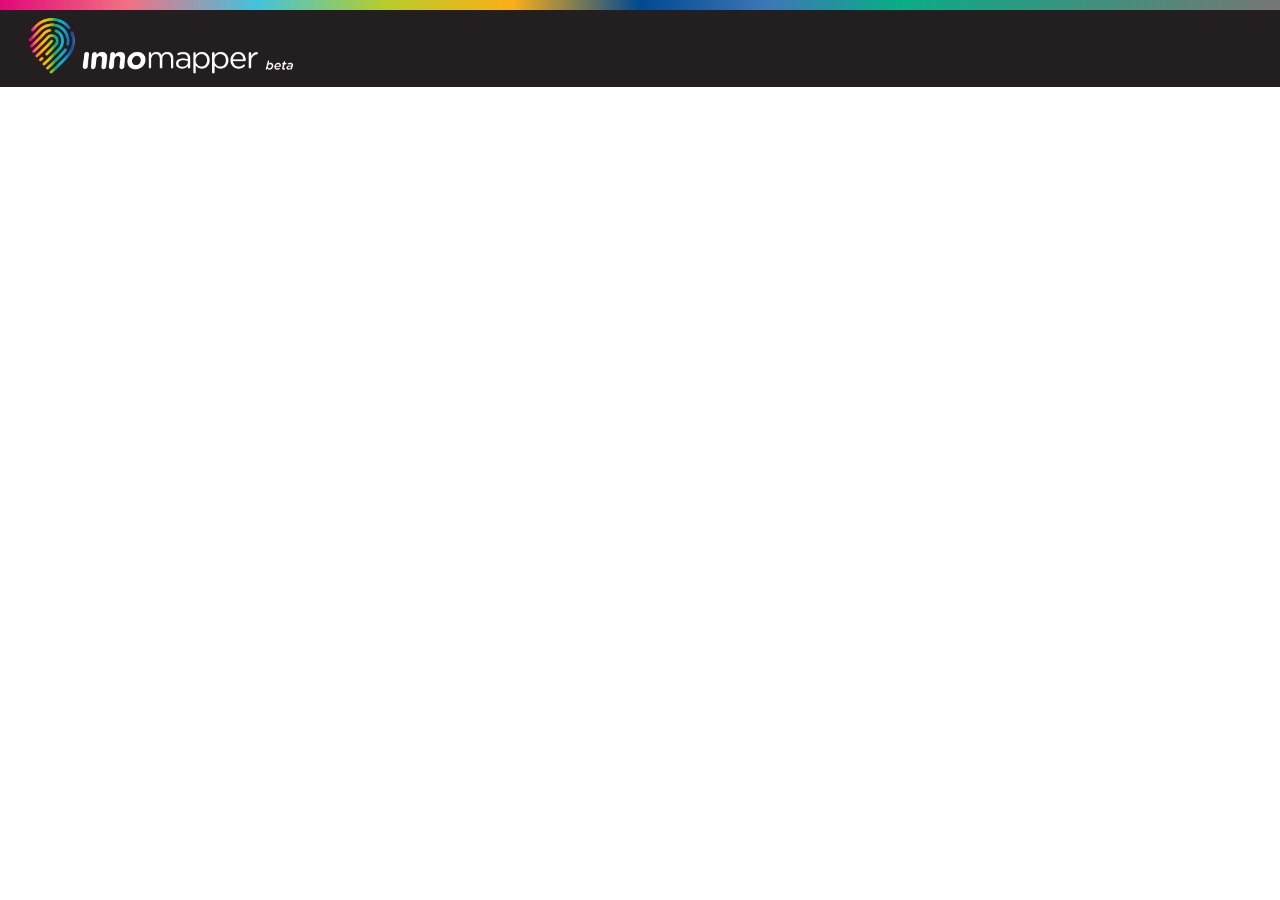
<file: index.html>
<!DOCTYPE html>
<html>
	<head>
		<meta charset="utf-8" />
		<meta name="viewport" content="width=device-width, initial-scale=1.0, shrink-to-fit=no" />
		<title>Home - Innomapper</title>
		<meta name="twitter:card" content="summary" />
		<meta
			name="twitter:description"
			content="The innomapper (beta) offers a personal identity ‘marker’ that reflects your level of innovativeness or innovative capacity. This self-assessment tool maps your current ‘state’ so that you can more effectively contribute, participate in and impact your organizational innovation initiatives. "
		/>
		<meta name="twitter:image" content="assets/img/sm.png" />
		<meta property="og:image" content="assets/img/sm.png" />
		<meta property="og:type" content="website" />
		<meta
			name="description"
			content="The innomapper (beta) offers a personal identity ‘marker’ that reflects your level of innovativeness or innovative capacity. This self-assessment tool maps your current ‘state’ so that you can more effectively contribute, participate in and impact your organizational innovation initiatives. "
		/>
		<meta name="twitter:title" content="Innomapper" />
		<link rel="icon" type="image/png" sizes="98x112" href="assets/img/sm.png" />
		<link rel="stylesheet" href="results/v1_files/bootstrap.css" />
	</head>

	<body id="page-top">
		<nav
			class="navbar navbar-light navbar-expand-lg fixed-top bg-secondary text-uppercase"
			id="mainNav"
			style="background-color: rgb(35, 30, 32) !important; padding: 6px 0px;"
		>
			<div
				class="container"
				style="margin-left: 0px; padding-left: 0px; display: flex; max-height: 100px"
			>
				<div
					id="rainbow_bar"
					style="
						min-height: 10px;
						width: 100%;
						background: rgba(0, 0, 0, 0)
							linear-gradient(
								90deg,
								rgb(226, 7, 120) 0%,
								rgb(241, 113, 132) 10%,
								rgb(65, 195, 220) 20%,
								rgb(182, 205, 45) 30%,
								rgb(252, 175, 23) 40%,
								rgb(0, 73, 144) 50%,
								rgb(62, 119, 183) 60%,
								rgb(9, 173, 135) 70%,
								rgb(118, 118, 118) 100%
							)
							repeat scroll 0% 0%;
						position: absolute;
						top: 0%;
					"
				></div>
				<img src="assets/img/logo.png" style="float: left; max-width: 80vw; max-height: 75px" />
			</div>
		</nav>
		<iframe
			id="qualtrics"
			title="survey"
			frameborder="0"
			src="https://rotman.az1.qualtrics.com/jfe/form/SV_4IP7YVHaiWgJ00K"
			width="100%"
			style="height: calc(100vh - 90px);position: absolute;top: 90px;"
		></iframe>
	</body>
</html>
</file>
